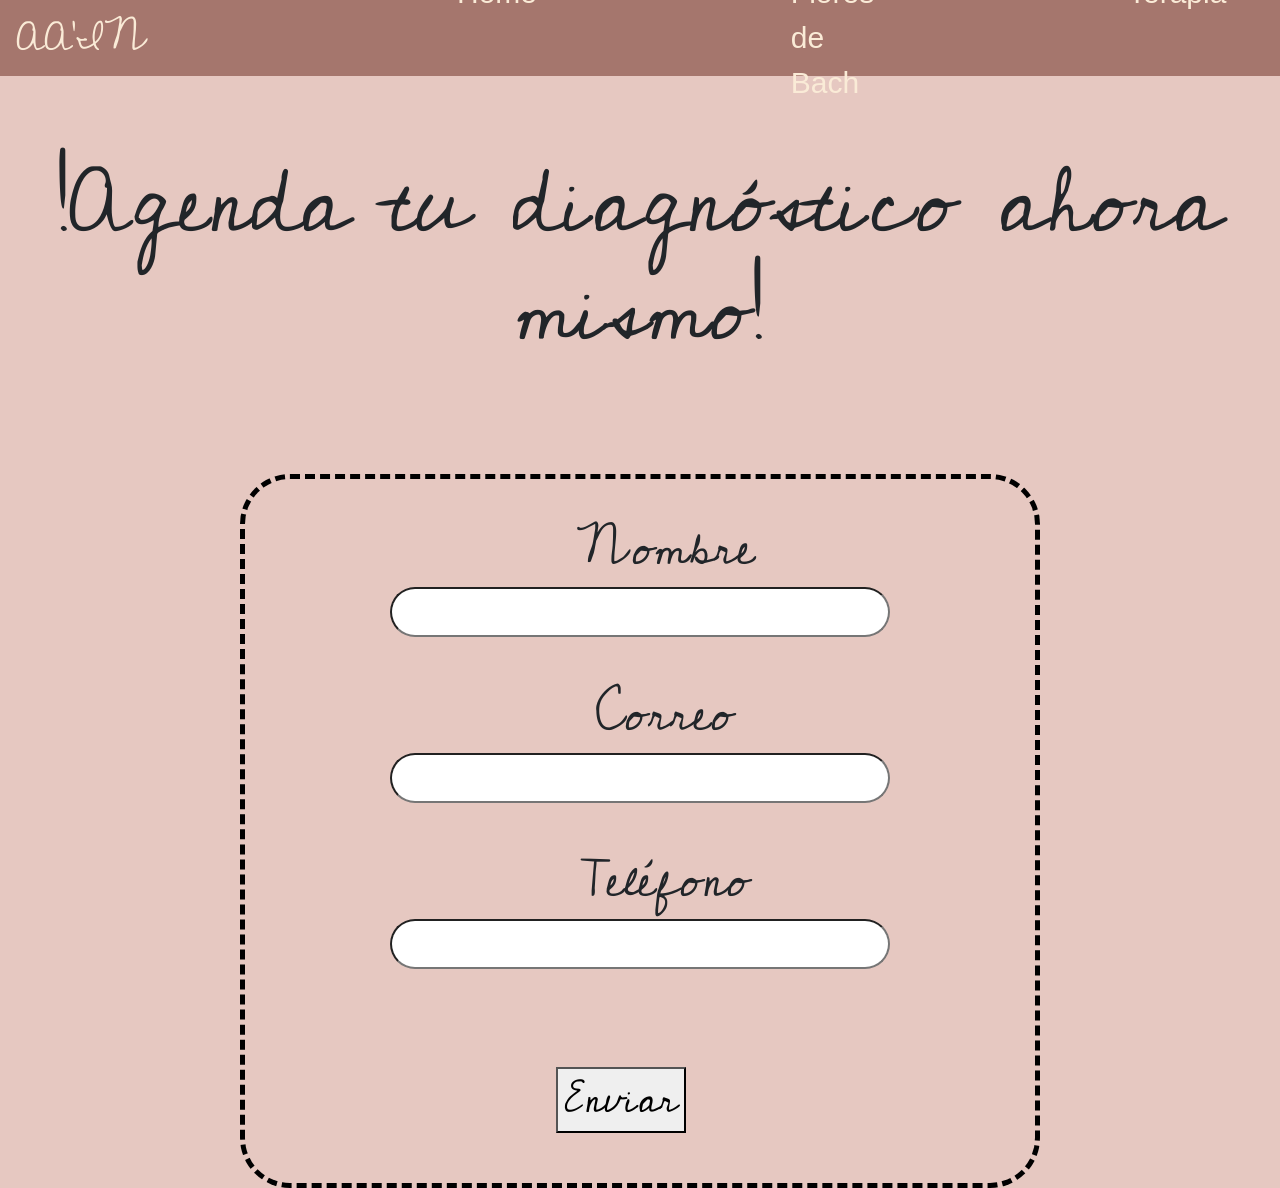
<file: diagnostico.html>
<!DOCTYPE html>
<html lang="en">
<head>
    <meta charset="UTF-8">
    <meta name="viewport" content="width=device-width, initial-scale=1.0">
    <link rel="stylesheet" href="diagnostico.css">
    <link rel="stylesheet" href="https://stackpath.bootstrapcdn.com/bootstrap/4.5.0/css/bootstrap.min.css" integrity="sha384-9aIt2nRpC12Uk9gS9baDl411NQApFmC26EwAOH8WgZl5MYYxFfc+NcPb1dKGj7Sk" crossorigin="anonymous">
    <link  rel="icon"   href="assets/images/masajesh (1).jpg" type="image/png"  />

    <title>AA'IN</title>
</head>
<body>
    <header>
        <nav class="navbar navbar-expand-lg  fixed-top">
            <a class="navbar-brand" href="#" >AA'IN</a>
            <button class="navbar-toggler" type="button" data-toggle="collapse" data-target="#navbarNavDropdown" aria-controls="navbarNavDropdown" aria-expanded="false" aria-label="Toggle navigation">
              <span class="navbar-toggler-icon"></span>
            </button>
            <div class="collapse navbar-collapse" id="navbarNavDropdown">
              <ul class="navbar-nav">
                <li class="nav-item active">
                  <a class="nav-link" href="index.html">Home <span class="sr-only">(current)</span></a>
                </li>
                <li class="nav-item">
                  <a class="nav-link" href="fb.html">Flores de Bach</a>
                </li>
                <li class="nav-item">
                  <a class="nav-link" href="terapia.html">Terapia</a>
                </li>
                <li class="nav-item ">
                  <a class="nav-link " href="masaje1.html">
                   Masajes
                  </a>
                </li>
              </ul>
            </div>
          </nav>
    </header>

    <section>
        <div class="row">
            <div class="container-fluid">
                <h1>!Agenda tu diagnóstico ahora mismo!</h1>
            </div>
        </div>

        <div class="container re">
            <div class="row d-flex flex-column registro">
                
                    <h2>Nombre</h2>
                
                    
                    <input type="text" id="fname" value=""><br><br>
                 
                  

                <h2>Correo</h2>
                <input type="text" id="fname" value="" class="ip"><br><br>
                <h2>Teléfono</h2>
                <input type="text" id="fname" value=""><br><br>
               
                
                
                


                <a href="index.html"><button onclick="myFunction()" class="enviar">Enviar</button></a>

                    <script>
                    function myFunction() {
                      alert("En seguida nos pondremos en contacto contigo.");
                        }
                    </script>

                
                

            </div>
            
        </div>
    </section>

    
   
    








    <script src="https://code.jquery.com/jquery-3.5.1.slim.min.js" integrity="sha384-DfXdz2htPH0lsSSs5nCTpuj/zy4C+OGpamoFVy38MVBnE+IbbVYUew+OrCXaRkfj" crossorigin="anonymous"></script>
    <script src="https://cdn.jsdelivr.net/npm/popper.js@1.16.0/dist/umd/popper.min.js" integrity="sha384-Q6E9RHvbIyZFJoft+2mJbHaEWldlvI9IOYy5n3zV9zzTtmI3UksdQRVvoxMfooAo" crossorigin="anonymous"></script>
    <script src="https://stackpath.bootstrapcdn.com/bootstrap/4.5.0/js/bootstrap.min.js" integrity="sha384-OgVRvuATP1z7JjHLkuOU7Xw704+h835Lr+6QL9UvYjZE3Ipu6Tp75j7Bh/kR0JKI" crossorigin="anonymous"></script>
   
</body>
</html>
</file>
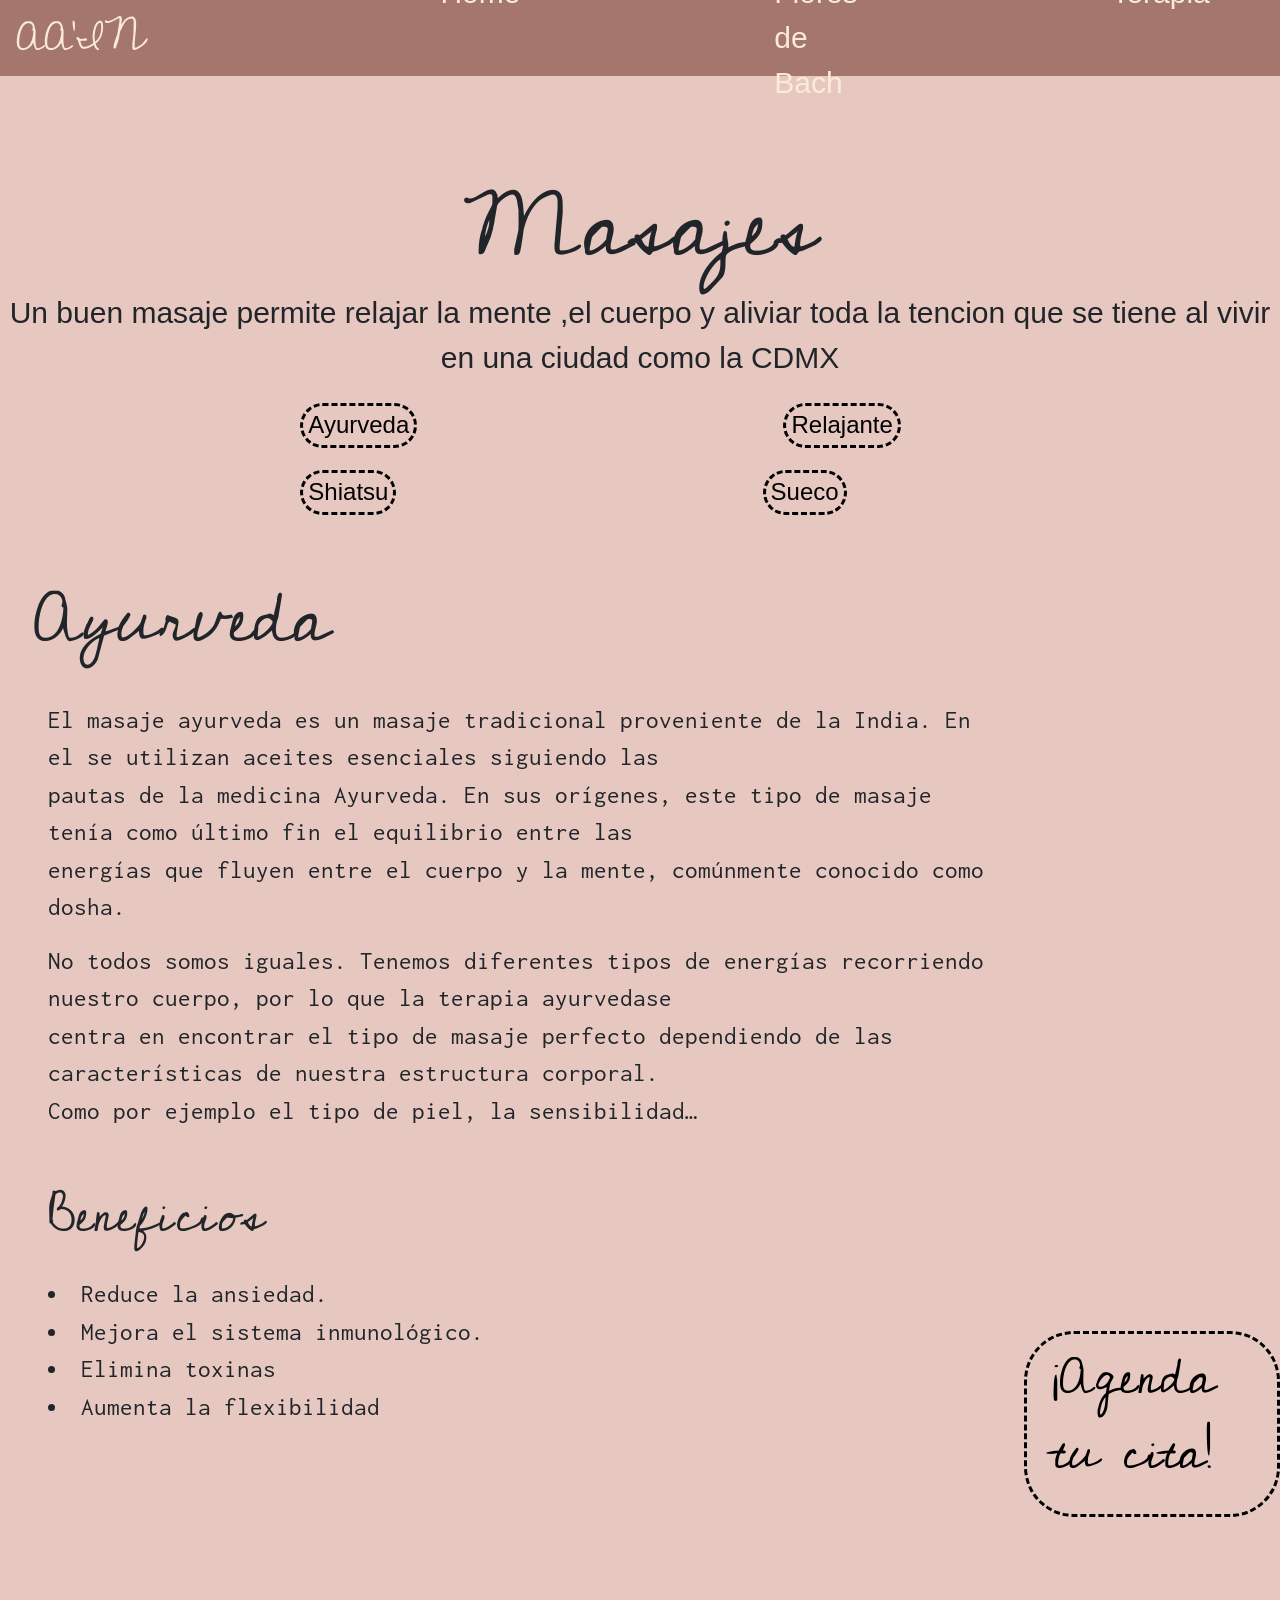
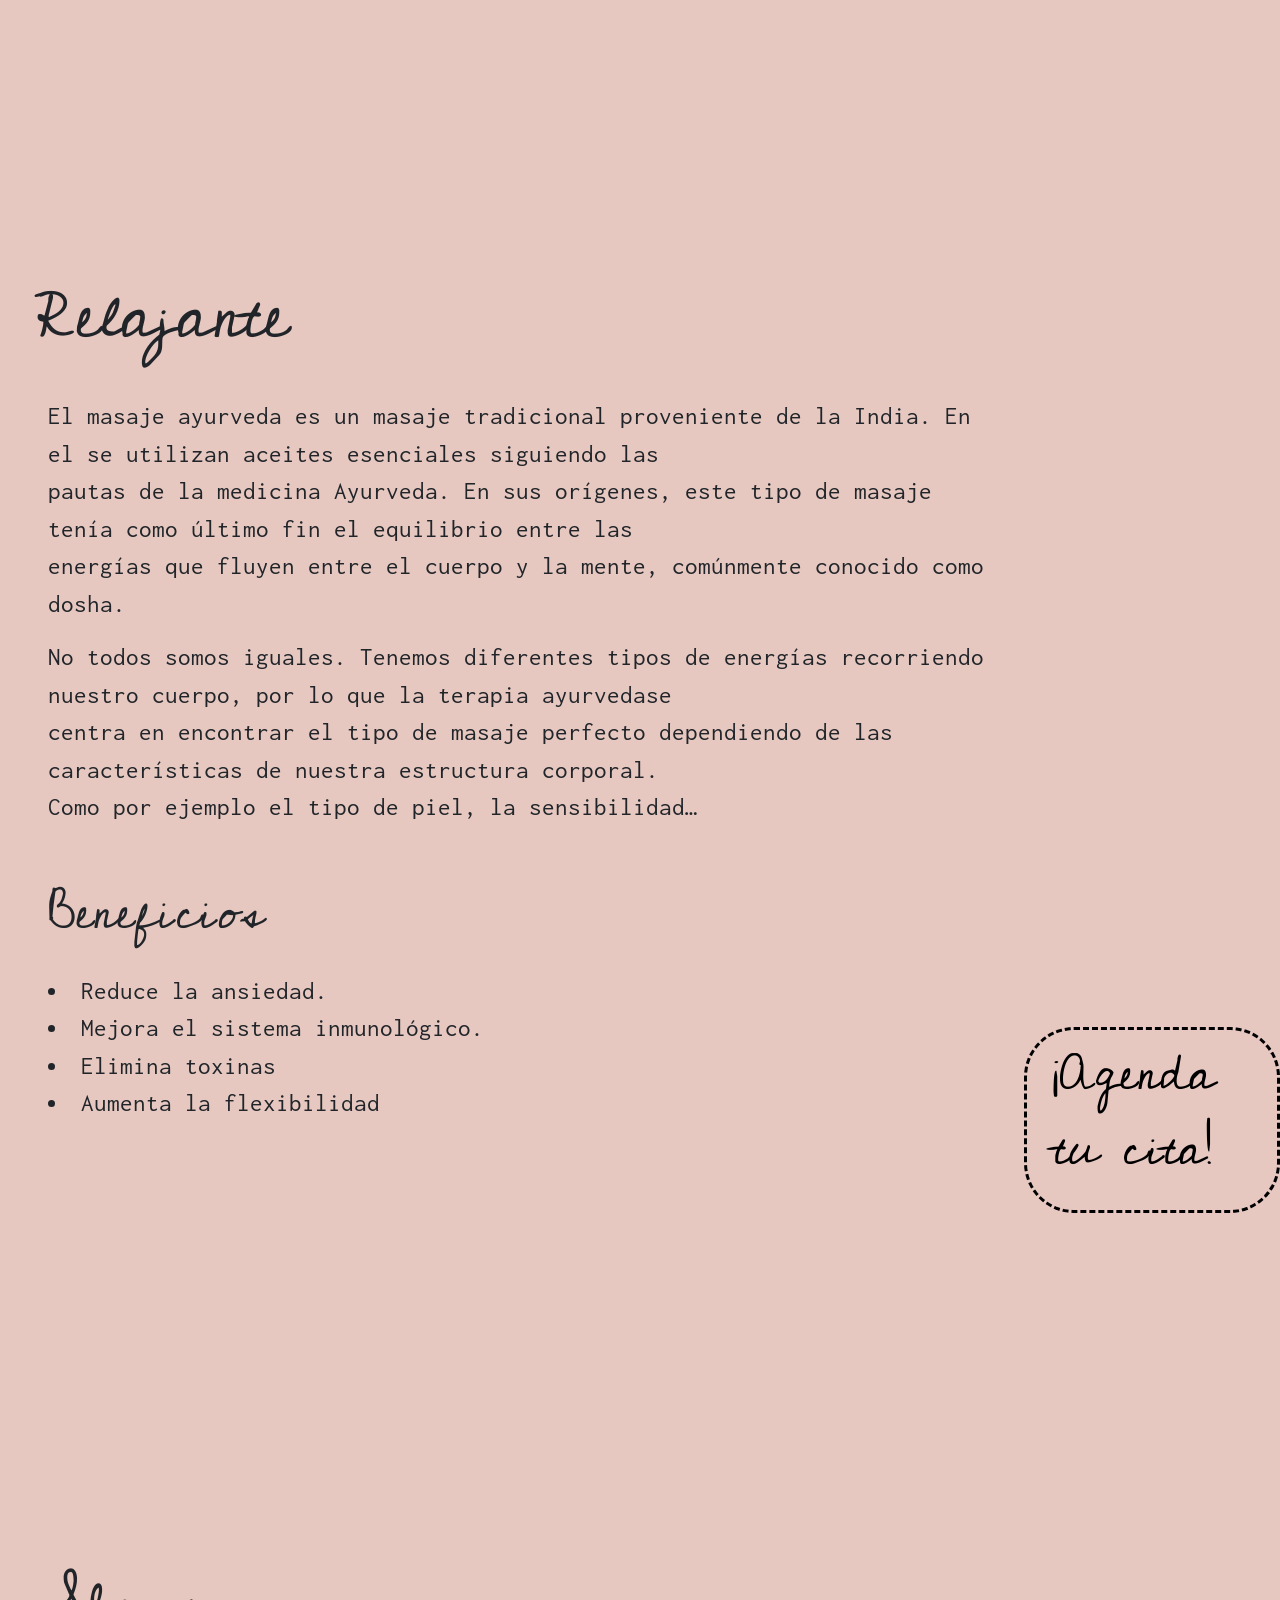
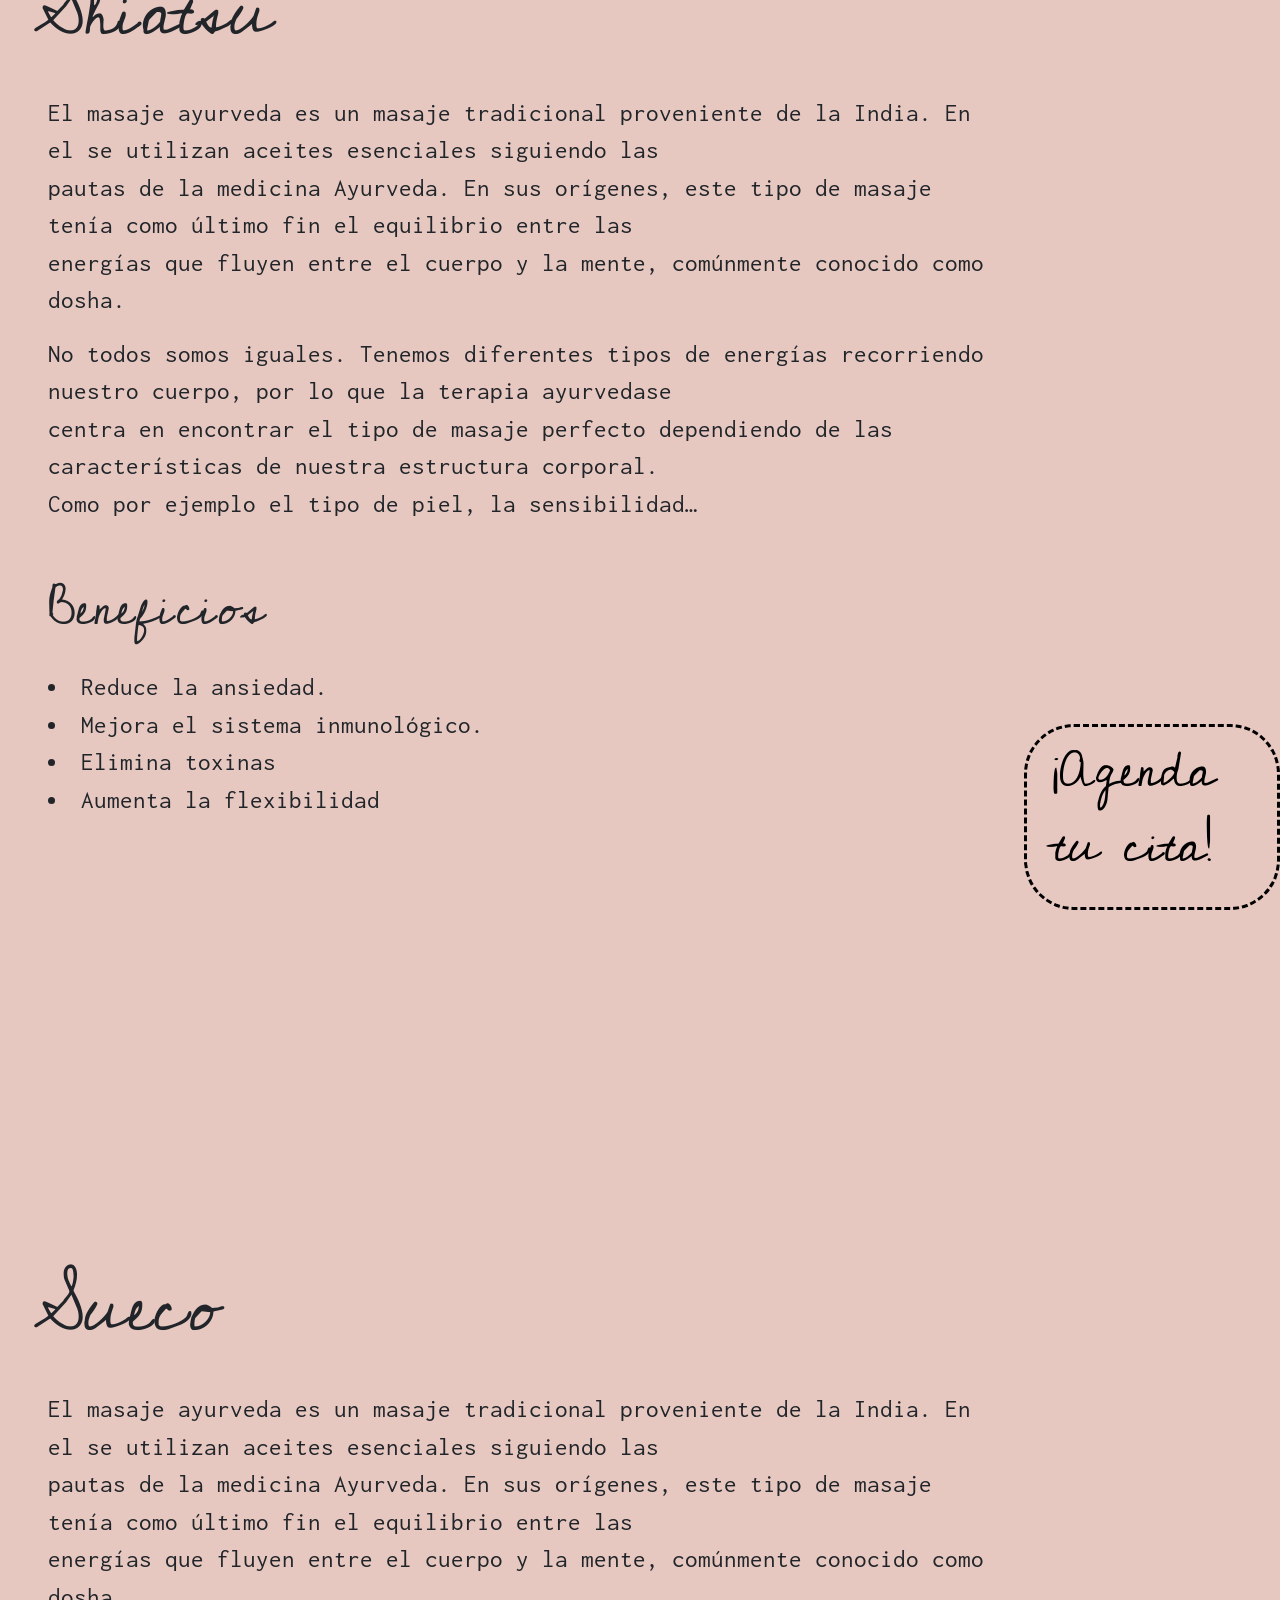
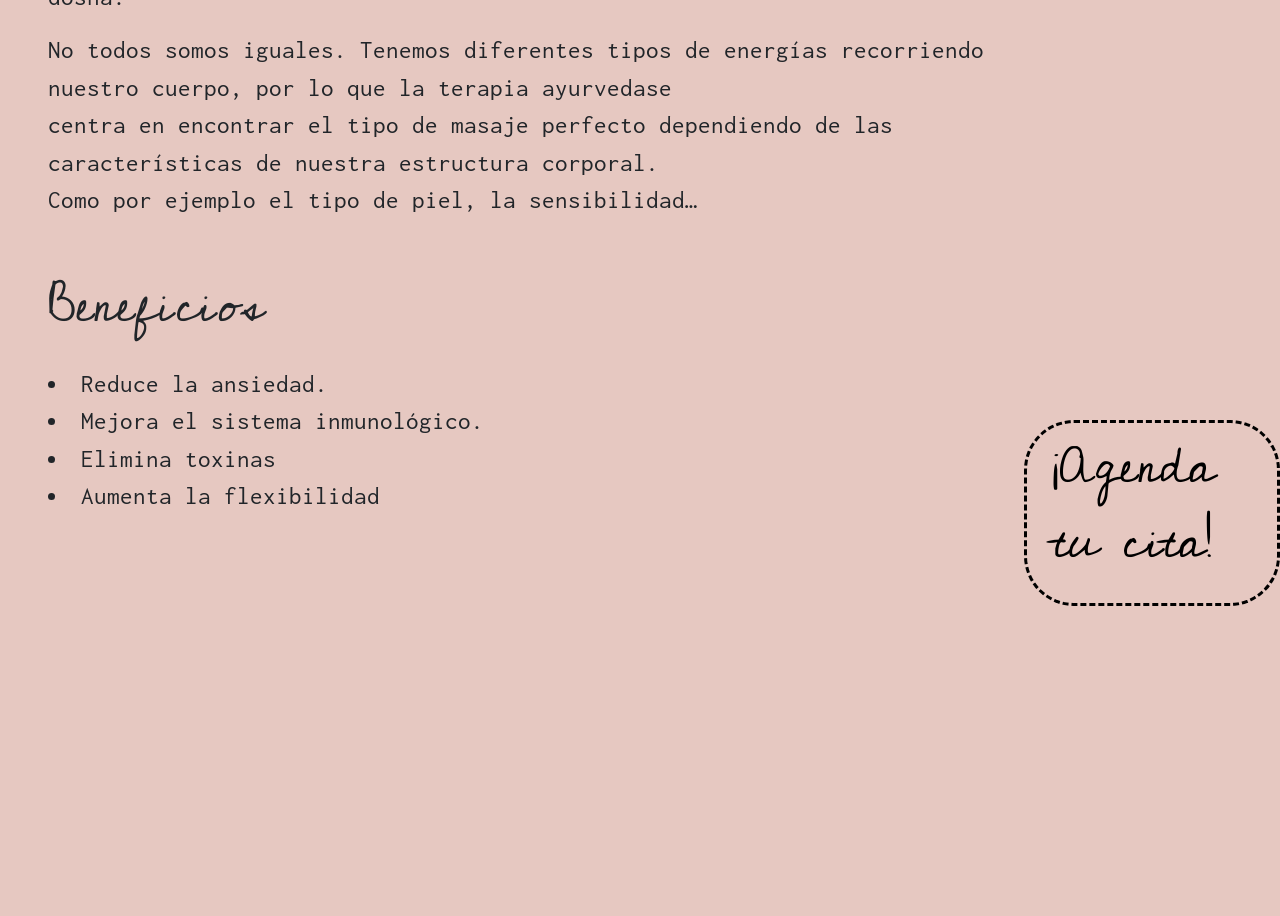
<file: masaje1.html>
<!DOCTYPE html>
<html lang="en">
<head>
    <meta charset="UTF-8">
    <meta name="viewport" content="width=device-width, initial-scale=1.0">
    <link rel="stylesheet" href="masaje1.css">
    <link rel="stylesheet" href="https://stackpath.bootstrapcdn.com/bootstrap/4.5.0/css/bootstrap.min.css" integrity="sha384-9aIt2nRpC12Uk9gS9baDl411NQApFmC26EwAOH8WgZl5MYYxFfc+NcPb1dKGj7Sk" crossorigin="anonymous">
    <link  rel="icon"   href="masajesh (1).jpg" type="image/png"  />


    <title>Document</title>
</head>
<body>
    header>
        <nav class="navbar navbar-expand-lg  fixed-top">
            <a class="navbar-brand" href="#" >AA'IN</a>
            <button class="navbar-toggler" type="button" data-toggle="collapse" data-target="#navbarNavDropdown" aria-controls="navbarNavDropdown" aria-expanded="false" aria-label="Toggle navigation">
              <span class="navbar-toggler-icon"></span>
            </button>
            <div class="collapse navbar-collapse" id="navbarNavDropdown">
              <ul class="navbar-nav">
                <li class="nav-item active">
                  <a class="nav-link" href="index.html">Home <span class="sr-only">(current)</span></a>
                </li>
                <li class="nav-item">
                  <a class="nav-link" href="fb.html">Flores de Bach</a>
                </li>
                <li class="nav-item">
                  <a class="nav-link" href="terapia.html">Terapia</a>
                </li>
                <li class="nav-item ">
                    <a class="nav-link " href="masaje1.html">
                     Masajes
                    </a>
                  </li>
              </ul>
            </div>
          </nav>
    </header>

    <section class="ma">
        <h1 class="masaje">
            Masajes
        </h1>
        <p class="mas">Un buen masaje permite relajar la mente ,el cuerpo y aliviar toda la tencion que se tiene al vivir en una ciudad como la CDMX</p>
    </section>

    <div class="row">
        <a class="tipos btn" href="#Ayurveda"> <h4>Ayurveda</h4></a>
        <a class="tipos btn" href="#Relajante"><h4>Relajante</h4></a>
        <a class="tipos btn" href="#Shiatsu"><h4>Shiatsu</h4></a>
        <a class="tipos btn" href="#Sueco"><h4>Sueco</h4></a>
    </div>

    <section class="tip d-flex algin-items-center">
        <div>
            <div class="row">
                <h3 id="Ayurveda" class="ml-5 mt-5 tit">
                    Ayurveda
                </h3>
            </div>
    
            <div class="row d-flex flex-column ml-5">
                <p>El masaje ayurveda es un masaje tradicional proveniente de la India. En el se utilizan aceites esenciales siguiendo las <br> pautas de la medicina Ayurveda. En sus orígenes, este tipo de masaje tenía como último fin el equilibrio entre las <br> energías que fluyen entre el cuerpo y la mente, comúnmente conocido como dosha.</p>
                <p> No todos somos iguales. Tenemos diferentes tipos de energías recorriendo nuestro cuerpo, por lo que la terapia ayurvedase <br> centra en encontrar el tipo de masaje perfecto dependiendo de las características de nuestra estructura corporal. <br> Como por ejemplo el tipo de piel, la sensibilidad…</p>
    
            </div>
            <div class="beneficios ml-5">
                <h4>Beneficios</h4>
                <li>Reduce la ansiedad.</li>
                <li>Mejora el sistema inmunológico.</li>
                <li>Elimina toxinas</li>
                <li>Aumenta la flexibilidad</li>
            </div>

        </div>
        <div class="agenda">
            <a href="" class="btn text-black ag"> <p>  ¡Agenda tu cita!</p>
              </a>
        </div>
        

    </section>



    <section class="tip d-flex algin-items-center">
        <div>
            <div class="row">
                <h3 id="Relajante" class="ml-5 mt-5 tit">
                    Relajante
                </h3>
            </div>
    
            <div class="row d-flex flex-column ml-5">
                <p>El masaje ayurveda es un masaje tradicional proveniente de la India. En el se utilizan aceites esenciales siguiendo las <br> pautas de la medicina Ayurveda. En sus orígenes, este tipo de masaje tenía como último fin el equilibrio entre las <br> energías que fluyen entre el cuerpo y la mente, comúnmente conocido como dosha.</p>
                <p> No todos somos iguales. Tenemos diferentes tipos de energías recorriendo nuestro cuerpo, por lo que la terapia ayurvedase <br> centra en encontrar el tipo de masaje perfecto dependiendo de las características de nuestra estructura corporal. <br> Como por ejemplo el tipo de piel, la sensibilidad…</p>
    
            </div>
            <div class="beneficios ml-5">
                <h4>Beneficios</h4>
                <li>Reduce la ansiedad.</li>
                <li>Mejora el sistema inmunológico.</li>
                <li>Elimina toxinas</li>
                <li>Aumenta la flexibilidad</li>
            </div>

        </div>
        <div class="agenda">
            <a href="" class="btn text-black ag"> <p>  ¡Agenda tu cita!</p>
              </a>
        </div>
        

    </section>




    <section class="tip d-flex algin-items-center">
        <div>
            <div class="row">
                <h3 id="Shiatsu" class="ml-5 mt-5 tit">
                    Shiatsu
                </h3>
            </div>
    
            <div class="row d-flex flex-column ml-5">
                <p>El masaje ayurveda es un masaje tradicional proveniente de la India. En el se utilizan aceites esenciales siguiendo las <br> pautas de la medicina Ayurveda. En sus orígenes, este tipo de masaje tenía como último fin el equilibrio entre las <br> energías que fluyen entre el cuerpo y la mente, comúnmente conocido como dosha.</p>
                <p> No todos somos iguales. Tenemos diferentes tipos de energías recorriendo nuestro cuerpo, por lo que la terapia ayurvedase <br> centra en encontrar el tipo de masaje perfecto dependiendo de las características de nuestra estructura corporal. <br> Como por ejemplo el tipo de piel, la sensibilidad…</p>
    
            </div>
            <div class="beneficios ml-5">
                <h4>Beneficios</h4>
                <li>Reduce la ansiedad.</li>
                <li>Mejora el sistema inmunológico.</li>
                <li>Elimina toxinas</li>
                <li>Aumenta la flexibilidad</li>
            </div>

        </div>
        <div class="agenda">
            <a href="" class="btn text-black ag"> <p>  ¡Agenda tu cita!</p>
              </a>
        </div>
        

    </section>



    <section class="tip d-flex algin-items-center">
        <div>
            <div class="row">
                <h3 id="Sueco" class="ml-5 mt-5 tit">
                    Sueco
                </h3>
            </div>
    
            <div class="row d-flex flex-column ml-5">
                <p>El masaje ayurveda es un masaje tradicional proveniente de la India. En el se utilizan aceites esenciales siguiendo las <br> pautas de la medicina Ayurveda. En sus orígenes, este tipo de masaje tenía como último fin el equilibrio entre las <br> energías que fluyen entre el cuerpo y la mente, comúnmente conocido como dosha.</p>
                <p> No todos somos iguales. Tenemos diferentes tipos de energías recorriendo nuestro cuerpo, por lo que la terapia ayurvedase <br> centra en encontrar el tipo de masaje perfecto dependiendo de las características de nuestra estructura corporal. <br> Como por ejemplo el tipo de piel, la sensibilidad…</p>
    
            </div>
            <div class="beneficios ml-5">
                <h4>Beneficios</h4>
                <li>Reduce la ansiedad.</li>
                <li>Mejora el sistema inmunológico.</li>
                <li>Elimina toxinas</li>
                <li>Aumenta la flexibilidad</li>
            </div>

        </div>
        <div class="agenda">
            <a href="" class="btn text-black ag"> <p>  ¡Agenda tu cita!</p>
              </a>
        </div>
        

    </section>
    

    

    










    <script src="https://code.jquery.com/jquery-3.5.1.slim.min.js" integrity="sha384-DfXdz2htPH0lsSSs5nCTpuj/zy4C+OGpamoFVy38MVBnE+IbbVYUew+OrCXaRkfj" crossorigin="anonymous"></script>
    <script src="https://cdn.jsdelivr.net/npm/popper.js@1.16.0/dist/umd/popper.min.js" integrity="sha384-Q6E9RHvbIyZFJoft+2mJbHaEWldlvI9IOYy5n3zV9zzTtmI3UksdQRVvoxMfooAo" crossorigin="anonymous"></script>
    <script src="https://stackpath.bootstrapcdn.com/bootstrap/4.5.0/js/bootstrap.min.js" integrity="sha384-OgVRvuATP1z7JjHLkuOU7Xw704+h835Lr+6QL9UvYjZE3Ipu6Tp75j7Bh/kR0JKI" crossorigin="anonymous"></script>
    
</body>
</html>
</file>
<file: diagnostico.css>
@import url('https://fonts.googleapis.com/css2?family=Cedarville+Cursive&display=swap');
@import url('https://fonts.googleapis.com/css2?family=Inconsolata:wght@300&display=swap');

.principal div{
    margin-left: 20%;
    text-align: center;
    font-size: 50px;
}
h1{
    font-family: 'Cedarville Cursive', cursive !important;
    font-size: 90px !important;
    margin-top: 150px !important;
    text-align: center;
}
 .principal nav{
    list-style: none;

 }

 .principal li{
     margin-top: 2cm;
 }
 .navbar{
     height: 2cm;
     font-size: 30px;
     background-color: #a5766d !important;

    
 }
 .navbar-brand{
     margin-right: 300px !important;
 }

 .nav-item{
     margin-right: 200px;
 }
 a{
    color: antiquewhite !important;
    margin-right: 1cm !important;
 }
 .dropdown-item {
    color: black !important;
    font-size: 30px !important;
    border-radius: 10px;
    

}
.dropdown-item:hover{
    background-color: #e6c8c1 !important;
}
.navbar-brand{
    font-family:'Cedarville Cursive', cursive ;
    font-size: 40px !important;
}
body{
    background-color:#e6c8c1 !important;
}

.registro h2{
    font-family:'Cedarville Cursive', cursive ;
    font-size: 50px;
    margin-left: 50px;
}
.re {
 width: 800px !important;
  border: dashed 5px black;
  border-radius: 50px;
  margin-top: 100px;
  padding-top: 40px;
}
.registro{
    text-align: center;
    display: flex;
  align-items: center;
    
}
.registro input{
    width: 500px;
    height: 50px;
    border-radius: 60px;
}
.registro .enviar{
    margin-bottom: 50px;
    font-family:'Cedarville Cursive', cursive ;
    font-size: 40px;

}
.registro .enviar:hover{
    background-color: #a9aa93;
}

.enviar{
    font-family:'Cedarville Cursive', cursive  ;
    margin-top: 50px;
}

.dropdown-menu {
    background-color: #a9aa93 !important;
}
</file>
<file: masaje1.css>
@import url('https://fonts.googleapis.com/css2?family=Cedarville+Cursive&display=swap');
@import url('https://fonts.googleapis.com/css2?family=Inconsolata:wght@300&display=swap');
.principal img{
    margin-top: 2cm;
    width: 40%;
    margin-left: 3cm;
}
.principal div{
    margin-left: 20%;
    text-align: center;
    font-size: 50px;
}
h1{
    font-family: 'Cedarville Cursive', cursive !important;
    font-size: 90px !important;
    margin-top: 150px !important;
    text-align: center;
}
 .principal nav{
    list-style: none;

 }

 .principal li{
     margin-top: 2cm;
 }
 .navbar{
     height: 2cm;
     font-size: 30px;
     background-color: #a5766d !important;

    
 }
 .navbar-brand{
     margin-right: 300px;
 }

 .nav-item{
     margin-right: 200px !important;
 }
 a{
    color: antiquewhite !important;;
    margin-right: 1cm !important;
 }
 .dropdown-item {
    color: black !important;
}
body{
    background-color:#e6c8c1 !important ;
}

.navbar-brand{
    font-family:'Cedarville Cursive', cursive ;
    font-size: 40px !important;
    margin-right: 7.5cm !important;
}
.masaje{
    margin-top: 2cm;
    text-align: center;
    font-size: 60px;
    
}
.mas{
    text-align: center;
    font-size: 30px;
}

.tipos{
    display: flex;
    justify-content: space-between;
    margin-left:8cm;
    color: black;
}
.tipos h4{
    color: black;
    border: dashed 3px black;
    border-radius: 50px;
    padding: 5px;
}
.tipos h4:hover{
    background-color:  #86895d ;
}

.tip{
    display: flex;
    align-items: center;
    justify-content: start;
    font-family: 'Inconsolata', monospace;
    font-size: 25px;
}
.row .tit{
    font-family:'Cedarville Cursive', cursive ;
    font-size: 70px;
    margin-bottom: 40px;
    margin-top: 5cm;
}
.beneficios{
    margin-top: 40px;
   font-family:  'Inconsolata', monospace;
   margin-bottom: 400px;
}
.beneficios h4{
    margin-bottom: 30px;
    font-family:'Cedarville Cursive', cursive ;
    font-size: 50px;
    
}
.agenda{
    text-align: center;
    font-family:  'Inconsolata', monospace;
    border: dashed 3px black;
    border-radius: 50px;
    color: black;
    margin-left: 45px;
    margin-top: 13cm;

}
.ag p{
    color: black;
    font-family:'Cedarville Cursive', cursive ;
    font-size: 50px;
   
}
.agenda:hover{
    background-color:  #86895d ;
}
</file>
